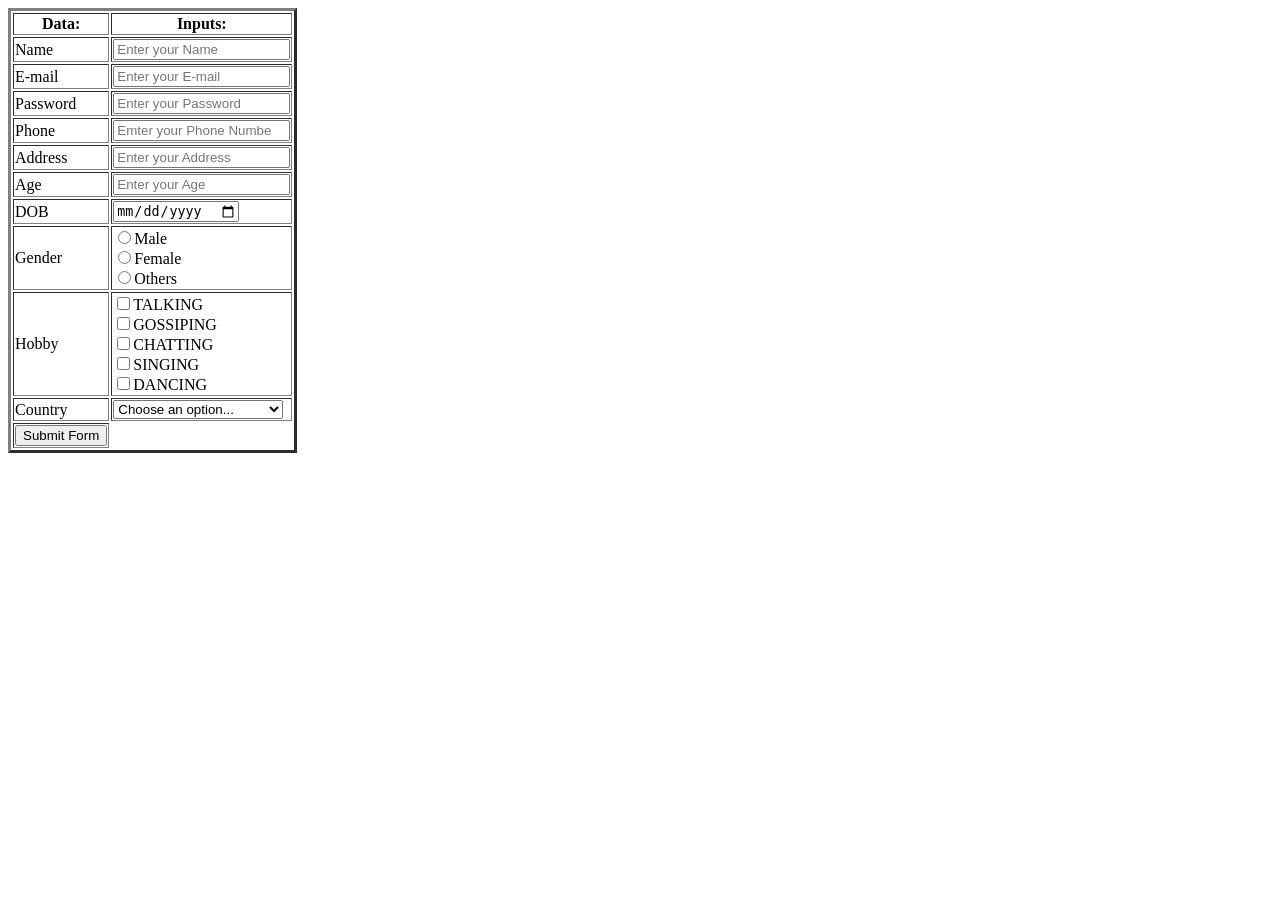
<file: formwithtable.html>
<html>
    <head>
        <title>FORMM</title>
        <body>
            <form>
                <table border="3">
                    <tr>
                        <th>Data:</th>
                        <th>Inputs:</th>
                    </tr>
                    <tr>
                        <td>Name</td>
                        <td><input type ="text" placeholder ="Enter your Name"></td>
                    </tr>
                    <tr>
                        <td>E-mail</td>
                        <td><input type ="email" placeholder = "Enter your E-mail"></td>
                        </tr>
                        <tr>
                            <td>Password</td>
                            <td> <input type ="password" placeholder ="Enter your Password"></td>
                        </tr>
                        <tr>
                            <td>Phone</td>
                            <td><input type="number" placeholder="Emter your Phone Number"></td>
                        </tr>
                        <tr>
                            <td>Address</td>
                            <td><input type="text" Placeholder="Enter your Address"></td>
                        </tr>
                        <tr>
                            <td>Age</td>
                            <td><input type="number" placeholder="Enter your Age"></td>
                        </tr>
                        <tr>
                            <td>DOB</td>
                            <td><input type="date" placeholder="Enter your Date of Birth"></td>
                        </tr>
                        <tr>
                            <td>Gender</td>
                            <td>
                            <input type="radio" name="GENDER" value="Male">Male<br>
                            <input type="radio" name="GENDER" value="Female">Female<br>
                            <input type="radio" name="GENDER" value="Others">Others<br>
                            </td>
                        </tr>
                        <tr>
                            <td>Hobby</td>
                            <td>
                                <input type="checkbox" name="hobby1talking">TALKING<br>
                                <input type="checkbox" name="hobby2gossiping">GOSSIPING<br>
                                <input type="checkbox" name="hobby3chatting">CHATTING<br>
                                <input type="checkbox" name="hobby4singing">SINGING<br>
                                <input type="checkbox" name="hobby5dancing">DANCING<br>
                            </td>
                        </tr>
                        <tr>
                            <td>Country</td>
                            <td>
                                <select>
                                    <option value="" disabled selected hidden>Choose an option...</option>
                                    <option value="Nepal">Nepal</option>
                                    <option value="India">India</option>
                                    <option value="England">England</option>
                                    <option value="USA">United States of America</option>
                                    <option value="Australia">Australia</option>
                                </select>
                            </td>
                        </tr>
                        <tr>
                            <td rowspan="2"> <button type="submit">Submit Form</button></td>
                        </tr>
                </table>
            </form>
        </body>
    </head>
</html>
</file>
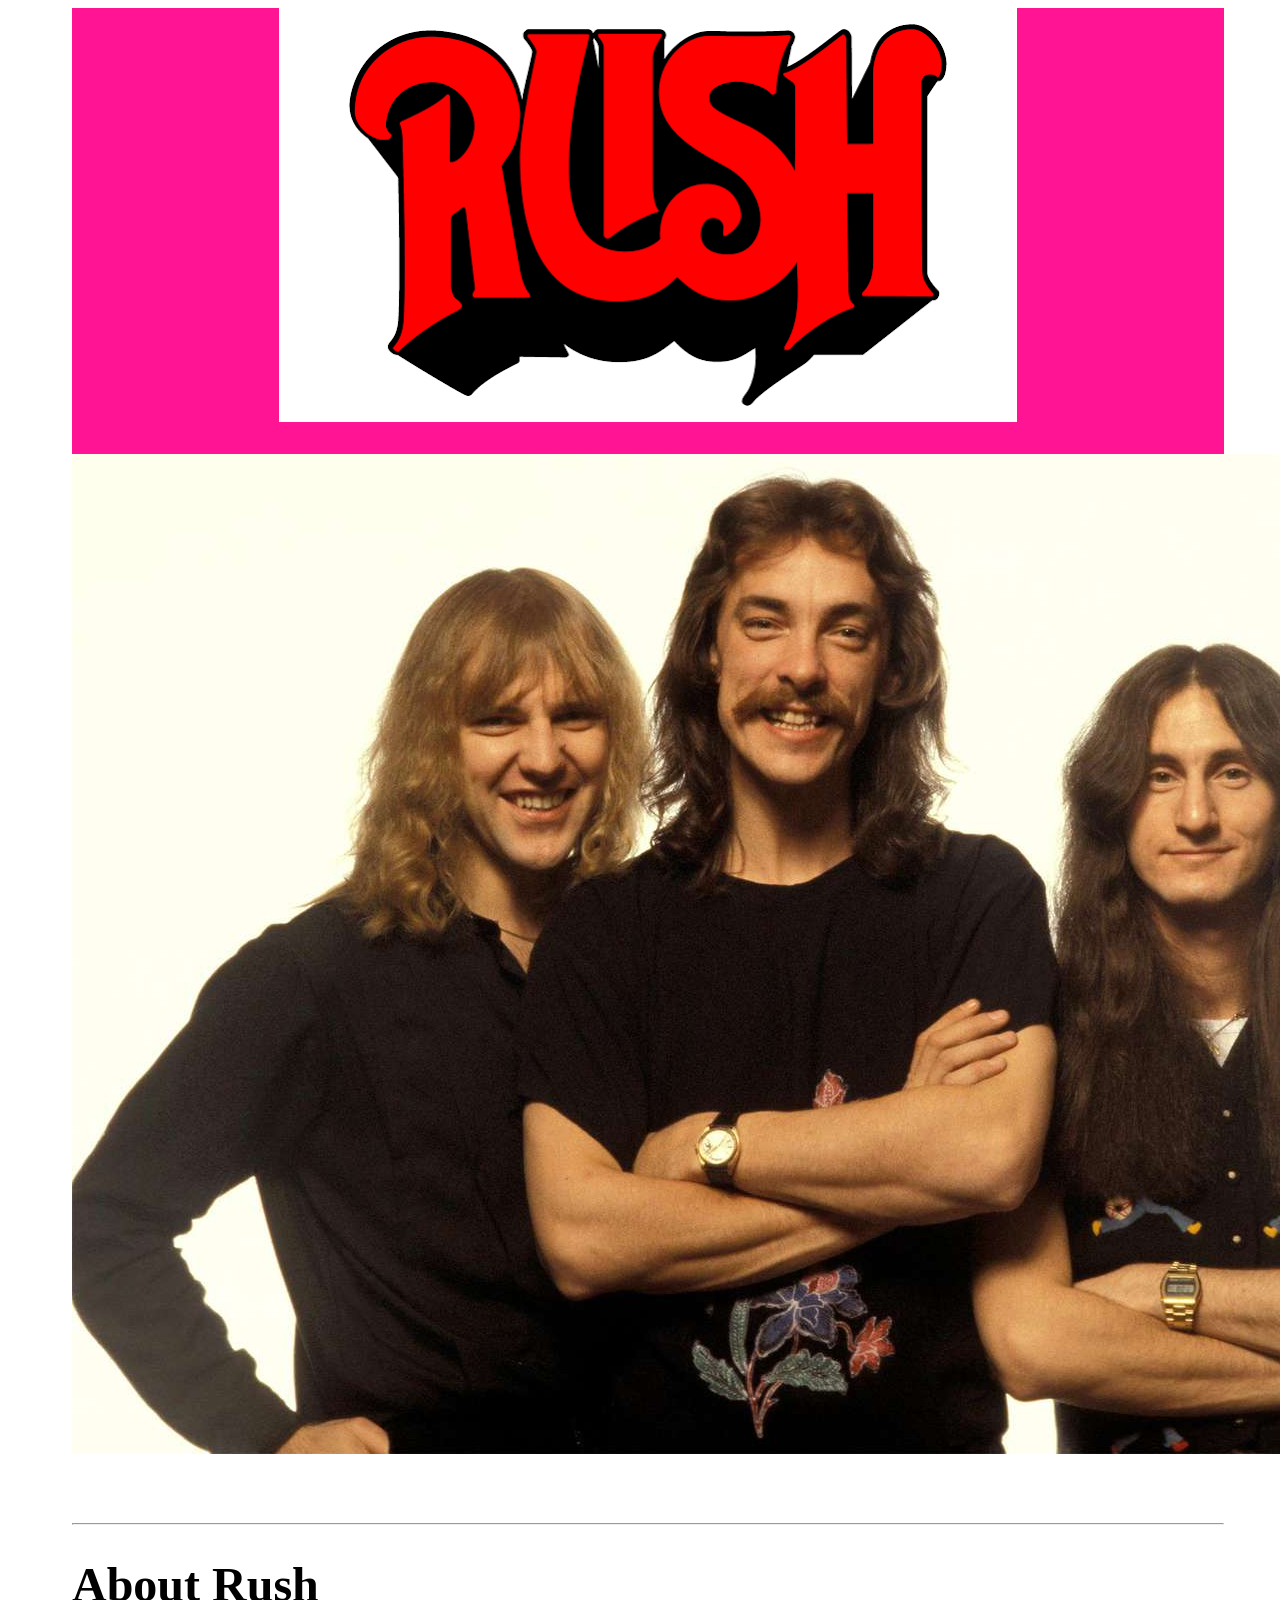
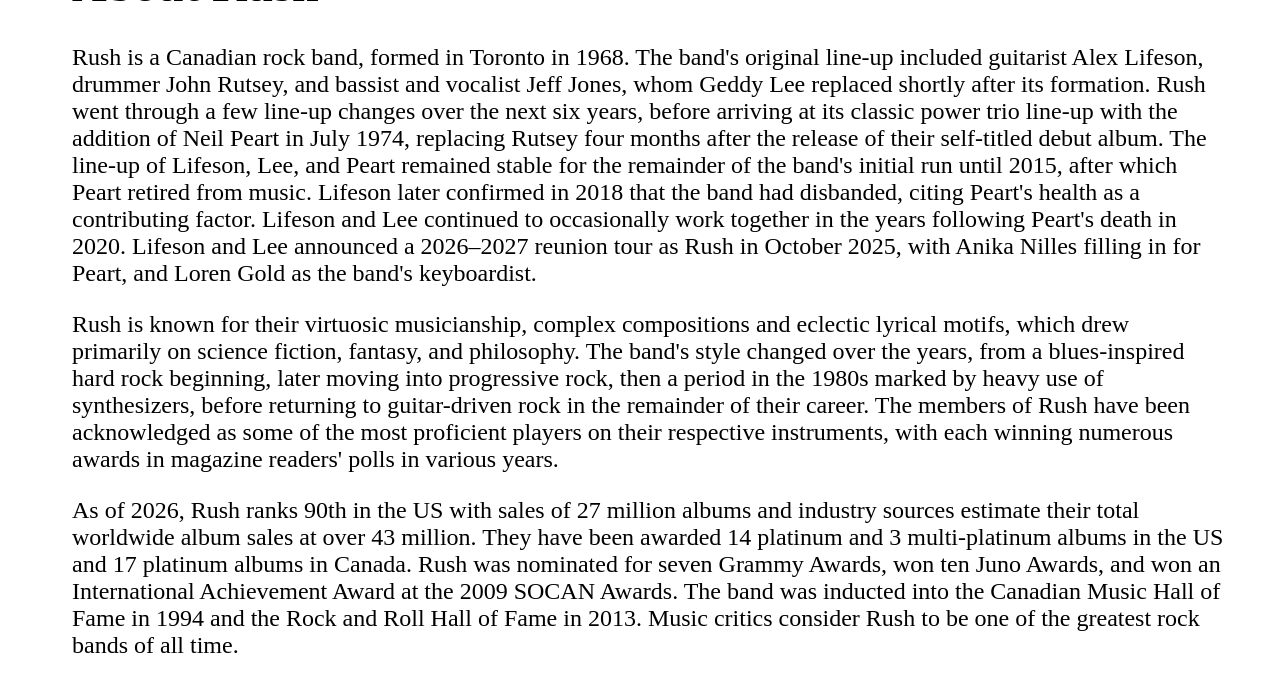
<file: RUSH.html>
<html>
    <head>
        <link rel="stylesheet" type="text/css" href="style.css">
        <title>Rush's discography</title>
    </head>
    <body>
    <header>
        <h1>
            <img src="logo.png" alt="This image is the logo of the Canadian rock band Rush">
        </h1>
        <h2>
            <img src="members.png" alt="This image is the photo of the band members">
        </h2>
    </header>
    <br><hr>
    <div class="box-one">
        <h1>About Rush</h1>
        <p>Rush is a Canadian rock band, formed in Toronto in 1968. The band's original line-up included guitarist Alex Lifeson, drummer John Rutsey, and bassist and vocalist Jeff Jones, whom Geddy Lee replaced shortly after its formation. Rush went through a few line-up changes over the next six years, before arriving at its classic power trio line-up with the addition of Neil Peart in July 1974, replacing Rutsey four months after the release of their self-titled debut album. The line-up of Lifeson, Lee, and Peart remained stable for the remainder of the band's initial run until 2015, after which Peart retired from music. Lifeson later confirmed in 2018 that the band had disbanded, citing Peart's health as a contributing factor. Lifeson and Lee continued to occasionally work together in the years following Peart's death in 2020. Lifeson and Lee announced a 2026–2027 reunion tour as Rush in October 2025, with Anika Nilles filling in for Peart, and Loren Gold as the band's keyboardist.</p>
        <p>Rush is known for their virtuosic musicianship, complex compositions and eclectic lyrical motifs, which drew primarily on science fiction, fantasy, and philosophy. The band's style changed over the years, from a blues-inspired hard rock beginning, later moving into progressive rock, then a period in the 1980s marked by heavy use of synthesizers, before returning to guitar-driven rock in the remainder of their career. The members of Rush have been acknowledged as some of the most proficient players on their respective instruments, with each winning numerous awards in magazine readers' polls in various years.</p>
        <p>As of 2026, Rush ranks 90th in the US with sales of 27 million albums and industry sources estimate their total worldwide album sales at over 43 million. They have been awarded 14 platinum and 3 multi-platinum albums in the US and 17 platinum albums in Canada. Rush was nominated for seven Grammy Awards, won ten Juno Awards, and won an International Achievement Award at the 2009 SOCAN Awards. The band was inducted into the Canadian Music Hall of Fame in 1994 and the Rock and Roll Hall of Fame in 2013. Music critics consider Rush to be one of the greatest rock bands of all time.</p>
    </div>
    </body>
</html>
</file>
<file: style.css>
body {
  width: 100vw;
  max-width: 100%;
  box-sizing: border-box;
  padding: 0 5%;
  font-size: clamp(14px, 2vw, 24px); 
}

header {
  text-align: center;
  background-color:deeppink;
}

.box-one {
  text-align: left;
  word-wrap: break-word;
}
</file>
